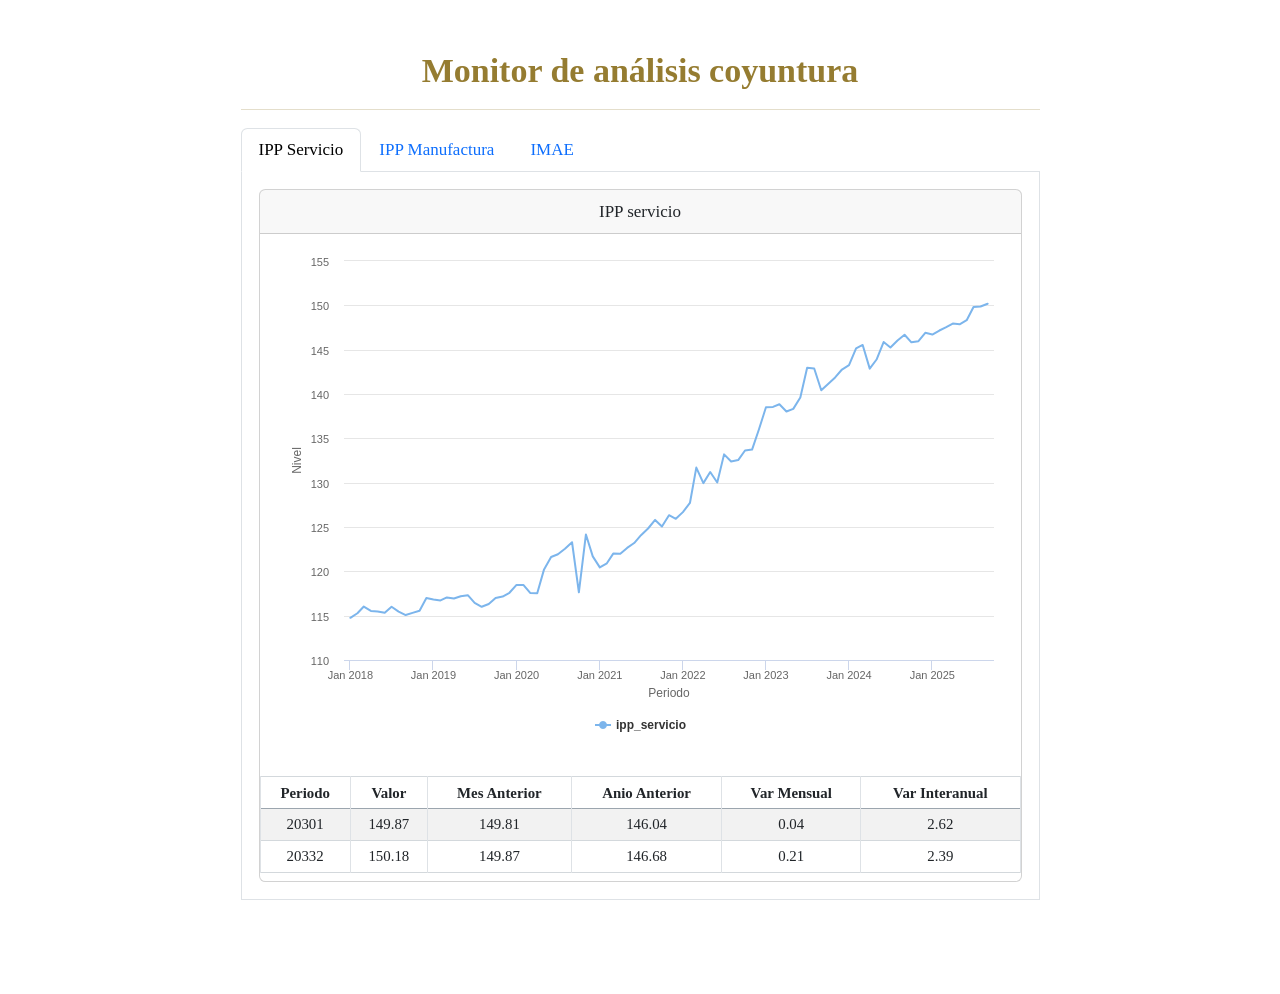
<file: reportes/quarto.html>
<!DOCTYPE html>
<html xmlns="http://www.w3.org/1999/xhtml" lang="en" xml:lang="en"><head>

<meta charset="utf-8">
<meta name="generator" content="quarto-1.5.57">

<meta name="viewport" content="width=device-width, initial-scale=1.0, user-scalable=yes">


<title>quarto</title>
<style>
code{white-space: pre-wrap;}
span.smallcaps{font-variant: small-caps;}
div.columns{display: flex; gap: min(4vw, 1.5em);}
div.column{flex: auto; overflow-x: auto;}
div.hanging-indent{margin-left: 1.5em; text-indent: -1.5em;}
ul.task-list{list-style: none;}
ul.task-list li input[type="checkbox"] {
  width: 0.8em;
  margin: 0 0.8em 0.2em -1em; /* quarto-specific, see https://github.com/quarto-dev/quarto-cli/issues/4556 */ 
  vertical-align: middle;
}
</style>


<script src="quarto_files/libs/clipboard/clipboard.min.js"></script>
<script src="quarto_files/libs/quarto-html/quarto.js"></script>
<script src="quarto_files/libs/quarto-html/popper.min.js"></script>
<script src="quarto_files/libs/quarto-html/tippy.umd.min.js"></script>
<script src="quarto_files/libs/quarto-html/anchor.min.js"></script>
<link href="quarto_files/libs/quarto-html/tippy.css" rel="stylesheet">
<link href="quarto_files/libs/quarto-html/quarto-syntax-highlighting.css" rel="stylesheet" id="quarto-text-highlighting-styles">
<script src="quarto_files/libs/bootstrap/bootstrap.min.js"></script>
<link href="quarto_files/libs/bootstrap/bootstrap-icons.css" rel="stylesheet">
<link href="quarto_files/libs/bootstrap/bootstrap.min.css" rel="stylesheet" id="quarto-bootstrap" data-mode="light">
<link href="quarto_files/libs/htmltools-fill-0.5.8.1/fill.css" rel="stylesheet">

<script src="quarto_files/libs/htmlwidgets-1.6.4/htmlwidgets.js"></script>

<script src="quarto_files/libs/jquery-3.5.1/jquery.min.js"></script>

<script src="quarto_files/libs/proj4js-2.3.15/proj4.js"></script>

<link href="quarto_files/libs/highcharts-9.3.1/css/motion.css" rel="stylesheet">

<script src="quarto_files/libs/highcharts-9.3.1/highcharts.js"></script>

<script src="quarto_files/libs/highcharts-9.3.1/highcharts-3d.js"></script>

<script src="quarto_files/libs/highcharts-9.3.1/highcharts-more.js"></script>

<script src="quarto_files/libs/highcharts-9.3.1/modules/stock.js"></script>

<script src="quarto_files/libs/highcharts-9.3.1/modules/map.js"></script>

<script src="quarto_files/libs/highcharts-9.3.1/modules/data.js"></script>

<script src="quarto_files/libs/highcharts-9.3.1/modules/exporting.js"></script>

<script src="quarto_files/libs/highcharts-9.3.1/modules/offline-exporting.js"></script>

<script src="quarto_files/libs/highcharts-9.3.1/modules/drilldown.js"></script>

<script src="quarto_files/libs/highcharts-9.3.1/modules/item-series.js"></script>

<script src="quarto_files/libs/highcharts-9.3.1/modules/overlapping-datalabels.js"></script>

<script src="quarto_files/libs/highcharts-9.3.1/modules/annotations.js"></script>

<script src="quarto_files/libs/highcharts-9.3.1/modules/export-data.js"></script>

<script src="quarto_files/libs/highcharts-9.3.1/modules/funnel.js"></script>

<script src="quarto_files/libs/highcharts-9.3.1/modules/heatmap.js"></script>

<script src="quarto_files/libs/highcharts-9.3.1/modules/treemap.js"></script>

<script src="quarto_files/libs/highcharts-9.3.1/modules/sankey.js"></script>

<script src="quarto_files/libs/highcharts-9.3.1/modules/dependency-wheel.js"></script>

<script src="quarto_files/libs/highcharts-9.3.1/modules/organization.js"></script>

<script src="quarto_files/libs/highcharts-9.3.1/modules/solid-gauge.js"></script>

<script src="quarto_files/libs/highcharts-9.3.1/modules/streamgraph.js"></script>

<script src="quarto_files/libs/highcharts-9.3.1/modules/sunburst.js"></script>

<script src="quarto_files/libs/highcharts-9.3.1/modules/vector.js"></script>

<script src="quarto_files/libs/highcharts-9.3.1/modules/wordcloud.js"></script>

<script src="quarto_files/libs/highcharts-9.3.1/modules/xrange.js"></script>

<script src="quarto_files/libs/highcharts-9.3.1/modules/tilemap.js"></script>

<script src="quarto_files/libs/highcharts-9.3.1/modules/venn.js"></script>

<script src="quarto_files/libs/highcharts-9.3.1/modules/gantt.js"></script>

<script src="quarto_files/libs/highcharts-9.3.1/modules/timeline.js"></script>

<script src="quarto_files/libs/highcharts-9.3.1/modules/parallel-coordinates.js"></script>

<script src="quarto_files/libs/highcharts-9.3.1/modules/bullet.js"></script>

<script src="quarto_files/libs/highcharts-9.3.1/modules/coloraxis.js"></script>

<script src="quarto_files/libs/highcharts-9.3.1/modules/dumbbell.js"></script>

<script src="quarto_files/libs/highcharts-9.3.1/modules/lollipop.js"></script>

<script src="quarto_files/libs/highcharts-9.3.1/modules/series-label.js"></script>

<script src="quarto_files/libs/highcharts-9.3.1/plugins/motion.js"></script>

<script src="quarto_files/libs/highcharts-9.3.1/custom/reset.js"></script>

<script src="quarto_files/libs/highcharts-9.3.1/modules/boost.js"></script>

<script src="quarto_files/libs/highchart-binding-0.9.4/highchart.js"></script>



</head>

<body class="fullcontent">

<div id="quarto-content" class="page-columns page-rows-contents page-layout-article">

<main class="content" id="quarto-document-content">




<section id="monitor-de-análisis-coyuntura" class="level1" style="text-align: center;  color: #957c31; font-family: Gotham-Bold">
<h1 style="text-align: center;  color: #957c31; font-family: Gotham-Bold">Monitor de análisis coyuntura</h1>
<hr>
<div class="tabset-margin-container"></div><div class="panel-tabset">
<ul class="nav nav-tabs" role="tablist"><li class="nav-item" role="presentation"><a class="nav-link active" id="tabset-1-1-tab" data-bs-toggle="tab" data-bs-target="#tabset-1-1" role="tab" aria-controls="tabset-1-1" aria-selected="true" href="">IPP Servicio</a></li><li class="nav-item" role="presentation"><a class="nav-link" id="tabset-1-2-tab" data-bs-toggle="tab" data-bs-target="#tabset-1-2" role="tab" aria-controls="tabset-1-2" aria-selected="false" href="">IPP Manufactura</a></li><li class="nav-item" role="presentation"><a class="nav-link" id="tabset-1-3-tab" data-bs-toggle="tab" data-bs-target="#tabset-1-3" role="tab" aria-controls="tabset-1-3" aria-selected="false" href="">IMAE</a></li></ul>
<div class="tab-content">
<div id="tabset-1-1" class="tab-pane active" role="tabpanel" aria-labelledby="tabset-1-1-tab">
<div class="cell">
<div class="cell-output-display">
<div class="card">
<div class="card-header" size="12">IPP servicio</div>
<div class="card-body">
<div class="card-text">
<div class="highchart html-widget html-fill-item" id="htmlwidget-aa08bed22de6cc48fbb1" style="width:100%;height:500px;"></div>
<script type="application/json" data-for="htmlwidget-aa08bed22de6cc48fbb1">{"x":{"hc_opts":{"chart":{"reflow":true},"title":{"text":null},"yAxis":{"title":{"text":"Nivel"}},"credits":{"enabled":false},"exporting":{"enabled":false},"boost":{"enabled":false},"plotOptions":{"series":{"label":{"enabled":false},"turboThreshold":0},"treemap":{"layoutAlgorithm":"squarified"}},"series":[{"group":"group","data":[{"periodo":"2018-01-01","valor":114.76,"x":1514764800000,"y":114.76},{"periodo":"2018-02-01","valor":115.27,"x":1517443200000,"y":115.27},{"periodo":"2018-03-01","valor":116.03,"x":1519862400000,"y":116.03},{"periodo":"2018-04-01","valor":115.54,"x":1522540800000,"y":115.54},{"periodo":"2018-05-01","valor":115.48,"x":1525132800000,"y":115.48},{"periodo":"2018-06-01","valor":115.32,"x":1527811200000,"y":115.32},{"periodo":"2018-07-01","valor":116.01,"x":1530403200000,"y":116.01},{"periodo":"2018-08-01","valor":115.46,"x":1533081600000,"y":115.46},{"periodo":"2018-09-01","valor":115.07,"x":1535760000000,"y":115.07},{"periodo":"2018-10-01","valor":115.32,"x":1538352000000,"y":115.32},{"periodo":"2018-11-01","valor":115.56,"x":1541030400000,"y":115.56},{"periodo":"2018-12-01","valor":117,"x":1543622400000,"y":117},{"periodo":"2019-01-01","valor":116.83,"x":1546300800000,"y":116.83},{"periodo":"2019-02-01","valor":116.72,"x":1548979200000,"y":116.72},{"periodo":"2019-03-01","valor":117.06,"x":1551398400000,"y":117.06},{"periodo":"2019-04-01","valor":116.93,"x":1554076800000,"y":116.93},{"periodo":"2019-05-01","valor":117.19,"x":1556668800000,"y":117.19},{"periodo":"2019-06-01","valor":117.31,"x":1559347200000,"y":117.31},{"periodo":"2019-07-01","valor":116.44,"x":1561939200000,"y":116.44},{"periodo":"2019-08-01","valor":116,"x":1564617600000,"y":116},{"periodo":"2019-09-01","valor":116.32,"x":1567296000000,"y":116.32},{"periodo":"2019-10-01","valor":116.99,"x":1569888000000,"y":116.99},{"periodo":"2019-11-01","valor":117.16,"x":1572566400000,"y":117.16},{"periodo":"2019-12-01","valor":117.58,"x":1575158400000,"y":117.58},{"periodo":"2020-01-01","valor":118.47,"x":1577836800000,"y":118.47},{"periodo":"2020-02-01","valor":118.45,"x":1580515200000,"y":118.45},{"periodo":"2020-03-01","valor":117.56,"x":1583020800000,"y":117.56},{"periodo":"2020-04-01","valor":117.53,"x":1585699200000,"y":117.53},{"periodo":"2020-05-01","valor":120.22,"x":1588291200000,"y":120.22},{"periodo":"2020-06-01","valor":121.62,"x":1590969600000,"y":121.62},{"periodo":"2020-07-01","valor":121.93,"x":1593561600000,"y":121.93},{"periodo":"2020-08-01","valor":122.54,"x":1596240000000,"y":122.54},{"periodo":"2020-09-01","valor":123.28,"x":1598918400000,"y":123.28},{"periodo":"2020-10-01","valor":117.63,"x":1601510400000,"y":117.63},{"periodo":"2020-11-01","valor":124.16,"x":1604188800000,"y":124.16},{"periodo":"2020-12-01","valor":121.69,"x":1606780800000,"y":121.69},{"periodo":"2021-01-01","valor":120.45,"x":1609459200000,"y":120.45},{"periodo":"2021-02-01","valor":120.91,"x":1612137600000,"y":120.91},{"periodo":"2021-03-01","valor":122,"x":1614556800000,"y":122},{"periodo":"2021-04-01","valor":121.99,"x":1617235200000,"y":121.99},{"periodo":"2021-05-01","valor":122.64,"x":1619827200000,"y":122.64},{"periodo":"2021-06-01","valor":123.19,"x":1622505600000,"y":123.19},{"periodo":"2021-07-01","valor":124.08,"x":1625097600000,"y":124.08},{"periodo":"2021-08-01","valor":124.83,"x":1627776000000,"y":124.83},{"periodo":"2021-09-01","valor":125.8,"x":1630454400000,"y":125.8},{"periodo":"2021-10-01","valor":125.06,"x":1633046400000,"y":125.06},{"periodo":"2021-11-01","valor":126.33,"x":1635724800000,"y":126.33},{"periodo":"2021-12-01","valor":125.92,"x":1638316800000,"y":125.92},{"periodo":"2022-01-01","valor":126.68,"x":1640995200000,"y":126.68},{"periodo":"2022-02-01","valor":127.71,"x":1643673600000,"y":127.71},{"periodo":"2022-03-01","valor":131.7,"x":1646092800000,"y":131.7},{"periodo":"2022-04-01","valor":129.95,"x":1648771200000,"y":129.95},{"periodo":"2022-05-01","valor":131.2,"x":1651363200000,"y":131.2},{"periodo":"2022-06-01","valor":130.02,"x":1654041600000,"y":130.02},{"periodo":"2022-07-01","valor":133.19,"x":1656633600000,"y":133.19},{"periodo":"2022-08-01","valor":132.39,"x":1659312000000,"y":132.39},{"periodo":"2022-09-01","valor":132.55,"x":1661990400000,"y":132.55},{"periodo":"2022-10-01","valor":133.63,"x":1664582400000,"y":133.63},{"periodo":"2022-11-01","valor":133.73,"x":1667260800000,"y":133.73},{"periodo":"2022-12-01","valor":136,"x":1669852800000,"y":136},{"periodo":"2023-01-01","valor":138.5,"x":1672531200000,"y":138.5},{"periodo":"2023-02-01","valor":138.54,"x":1675209600000,"y":138.54},{"periodo":"2023-03-01","valor":138.84,"x":1677628800000,"y":138.84},{"periodo":"2023-04-01","valor":138.02,"x":1680307200000,"y":138.02},{"periodo":"2023-05-01","valor":138.32,"x":1682899200000,"y":138.32},{"periodo":"2023-06-01","valor":139.61,"x":1685577600000,"y":139.61},{"periodo":"2023-07-01","valor":142.95,"x":1688169600000,"y":142.95},{"periodo":"2023-08-01","valor":142.87,"x":1690848000000,"y":142.87},{"periodo":"2023-09-01","valor":140.43,"x":1693526400000,"y":140.43},{"periodo":"2023-10-01","valor":141.14,"x":1696118400000,"y":141.14},{"periodo":"2023-11-01","valor":141.87,"x":1698796800000,"y":141.87},{"periodo":"2023-12-01","valor":142.76,"x":1701388800000,"y":142.76},{"periodo":"2024-01-01","valor":143.25,"x":1704067200000,"y":143.25},{"periodo":"2024-02-01","valor":145.14,"x":1706745600000,"y":145.14},{"periodo":"2024-03-01","valor":145.53,"x":1709251200000,"y":145.53},{"periodo":"2024-04-01","valor":142.86,"x":1711929600000,"y":142.86},{"periodo":"2024-05-01","valor":143.89,"x":1714521600000,"y":143.89},{"periodo":"2024-06-01","valor":145.86,"x":1717200000000,"y":145.86},{"periodo":"2024-07-01","valor":145.25,"x":1719792000000,"y":145.25},{"periodo":"2024-08-01","valor":146.04,"x":1722470400000,"y":146.04},{"periodo":"2024-09-01","valor":146.68,"x":1725148800000,"y":146.68},{"periodo":"2024-10-01","valor":145.83,"x":1727740800000,"y":145.83},{"periodo":"2024-11-01","valor":145.96,"x":1730419200000,"y":145.96},{"periodo":"2024-12-01","valor":146.9,"x":1733011200000,"y":146.9},{"periodo":"2025-01-01","valor":146.71,"x":1735689600000,"y":146.71},{"periodo":"2025-02-01","valor":147.16,"x":1738368000000,"y":147.16},{"periodo":"2025-03-01","valor":147.51,"x":1740787200000,"y":147.51},{"periodo":"2025-04-01","valor":147.94,"x":1743465600000,"y":147.94},{"periodo":"2025-05-01","valor":147.86,"x":1746057600000,"y":147.86},{"periodo":"2025-06-01","valor":148.32,"x":1748736000000,"y":148.32},{"periodo":"2025-07-01","valor":149.81,"x":1751328000000,"y":149.81},{"periodo":"2025-08-01","valor":149.87,"x":1754006400000,"y":149.87},{"periodo":"2025-09-01","valor":150.18,"x":1756684800000,"y":150.18}],"type":"line","name":"ipp_servicio"}],"xAxis":{"title":{"text":"Periodo"},"type":"datetime","labels":{"format":"{value:%b %Y}"}}},"theme":{"chart":{"backgroundColor":"transparent"},"colors":["#7cb5ec","#434348","#90ed7d","#f7a35c","#8085e9","#f15c80","#e4d354","#2b908f","#f45b5b","#91e8e1"]},"conf_opts":{"global":{"Date":null,"VMLRadialGradientURL":"http =//code.highcharts.com/list(version)/gfx/vml-radial-gradient.png","canvasToolsURL":"http =//code.highcharts.com/list(version)/modules/canvas-tools.js","getTimezoneOffset":null,"timezoneOffset":0,"useUTC":true},"lang":{"contextButtonTitle":"Chart context menu","decimalPoint":".","downloadCSV":"Download CSV","downloadJPEG":"Download JPEG image","downloadPDF":"Download PDF document","downloadPNG":"Download PNG image","downloadSVG":"Download SVG vector image","downloadXLS":"Download XLS","drillUpText":"◁ Back to {series.name}","exitFullscreen":"Exit from full screen","exportData":{"annotationHeader":"Annotations","categoryDatetimeHeader":"DateTime","categoryHeader":"Category"},"hideData":"Hide data table","invalidDate":null,"loading":"Loading...","months":["January","February","March","April","May","June","July","August","September","October","November","December"],"noData":"No data to display","numericSymbolMagnitude":1000,"numericSymbols":["k","M","G","T","P","E"],"printChart":"Print chart","resetZoom":"Reset zoom","resetZoomTitle":"Reset zoom level 1:1","shortMonths":["Jan","Feb","Mar","Apr","May","Jun","Jul","Aug","Sep","Oct","Nov","Dec"],"shortWeekdays":["Sat","Sun","Mon","Tue","Wed","Thu","Fri"],"thousandsSep":" ","viewData":"View data table","viewFullscreen":"View in full screen","weekdays":["Sunday","Monday","Tuesday","Wednesday","Thursday","Friday","Saturday"]}},"type":"chart","fonts":[],"debug":false},"evals":[],"jsHooks":[]}</script>
</div>
</div>

<table class="table table-striped table-bordered table-sm caption-top small" data-quarto-postprocess="true">
<thead>
<tr class="header">
<th data-quarto-table-cell-role="th">Periodo</th>
<th data-quarto-table-cell-role="th">Valor</th>
<th data-quarto-table-cell-role="th">Mes Anterior</th>
<th data-quarto-table-cell-role="th">Anio Anterior</th>
<th data-quarto-table-cell-role="th">Var Mensual</th>
<th data-quarto-table-cell-role="th">Var Interanual</th>
</tr>
</thead>
<tbody>
<tr class="odd">
<td>20301</td>
<td>149.87</td>
<td>149.81</td>
<td>146.04</td>
<td>0.04</td>
<td>2.62</td>
</tr>
<tr class="even">
<td>20332</td>
<td>150.18</td>
<td>149.87</td>
<td>146.68</td>
<td>0.21</td>
<td>2.39</td>
</tr>
</tbody>
</table>

</div>
</div>
</div>
</div>
<div id="tabset-1-2" class="tab-pane" role="tabpanel" aria-labelledby="tabset-1-2-tab">
<div class="cell">
<div class="cell-output-display">
<div class="card">
<div class="card-header" size="12">IPP Manufactura</div>
<div class="card-body">
<div class="card-text">
<div class="highchart html-widget html-fill-item" id="htmlwidget-e2f13a254049c9aa52d5" style="width:100%;height:500px;"></div>
<script type="application/json" data-for="htmlwidget-e2f13a254049c9aa52d5">{"x":{"hc_opts":{"chart":{"reflow":true},"title":{"text":null},"yAxis":{"title":{"text":"Nivel"}},"credits":{"enabled":false},"exporting":{"enabled":false},"boost":{"enabled":false},"plotOptions":{"series":{"label":{"enabled":false},"turboThreshold":0},"treemap":{"layoutAlgorithm":"squarified"}},"series":[{"group":"group","data":[{"periodo":"2018-01-01","valor":109.04,"x":1514764800000,"y":109.04},{"periodo":"2018-02-01","valor":109.71,"x":1517443200000,"y":109.71},{"periodo":"2018-03-01","valor":110.27,"x":1519862400000,"y":110.27},{"periodo":"2018-04-01","valor":111.11,"x":1522540800000,"y":111.11},{"periodo":"2018-05-01","valor":112.44,"x":1525132800000,"y":112.44},{"periodo":"2018-06-01","valor":113.07,"x":1527811200000,"y":113.07},{"periodo":"2018-07-01","valor":113.07,"x":1530403200000,"y":113.07},{"periodo":"2018-08-01","valor":114.74,"x":1533081600000,"y":114.74},{"periodo":"2018-09-01","valor":115.29,"x":1535760000000,"y":115.29},{"periodo":"2018-10-01","valor":115.35,"x":1538352000000,"y":115.35},{"periodo":"2018-11-01","valor":115.81,"x":1541030400000,"y":115.81},{"periodo":"2018-12-01","valor":115.25,"x":1543622400000,"y":115.25},{"periodo":"2019-01-01","valor":115.46,"x":1546300800000,"y":115.46},{"periodo":"2019-02-01","valor":115.31,"x":1548979200000,"y":115.31},{"periodo":"2019-03-01","valor":115.55,"x":1551398400000,"y":115.55},{"periodo":"2019-04-01","valor":115.8,"x":1554076800000,"y":115.8},{"periodo":"2019-05-01","valor":116.37,"x":1556668800000,"y":116.37},{"periodo":"2019-06-01","valor":116.62,"x":1559347200000,"y":116.62},{"periodo":"2019-07-01","valor":116.35,"x":1561939200000,"y":116.35},{"periodo":"2019-08-01","valor":116.62,"x":1564617600000,"y":116.62},{"periodo":"2019-09-01","valor":116.93,"x":1567296000000,"y":116.93},{"periodo":"2019-10-01","valor":118.03,"x":1569888000000,"y":118.03},{"periodo":"2019-11-01","valor":118.07,"x":1572566400000,"y":118.07},{"periodo":"2019-12-01","valor":117.85,"x":1575158400000,"y":117.85},{"periodo":"2020-01-01","valor":119.35,"x":1577836800000,"y":119.35},{"periodo":"2020-02-01","valor":120.61,"x":1580515200000,"y":120.61},{"periodo":"2020-03-01","valor":121.03,"x":1583020800000,"y":121.03},{"periodo":"2020-04-01","valor":120.79,"x":1585699200000,"y":120.79},{"periodo":"2020-05-01","valor":121.4,"x":1588291200000,"y":121.4},{"periodo":"2020-06-01","valor":124.15,"x":1590969600000,"y":124.15},{"periodo":"2020-07-01","valor":125.48,"x":1593561600000,"y":125.48},{"periodo":"2020-08-01","valor":127.58,"x":1596240000000,"y":127.58},{"periodo":"2020-09-01","valor":127.75,"x":1598918400000,"y":127.75},{"periodo":"2020-10-01","valor":128.33,"x":1601510400000,"y":128.33},{"periodo":"2020-11-01","valor":128.55,"x":1604188800000,"y":128.55},{"periodo":"2020-12-01","valor":129.68,"x":1606780800000,"y":129.68},{"periodo":"2021-01-01","valor":131.28,"x":1609459200000,"y":131.28},{"periodo":"2021-02-01","valor":133.96,"x":1612137600000,"y":133.96},{"periodo":"2021-03-01","valor":134.89,"x":1614556800000,"y":134.89},{"periodo":"2021-04-01","valor":134.91,"x":1617235200000,"y":134.91},{"periodo":"2021-05-01","valor":136.01,"x":1619827200000,"y":136.01},{"periodo":"2021-06-01","valor":137.03,"x":1622505600000,"y":137.03},{"periodo":"2021-07-01","valor":138.06,"x":1625097600000,"y":138.06},{"periodo":"2021-08-01","valor":138.7,"x":1627776000000,"y":138.7},{"periodo":"2021-09-01","valor":139.3,"x":1630454400000,"y":139.3},{"periodo":"2021-10-01","valor":139.7,"x":1633046400000,"y":139.7},{"periodo":"2021-11-01","valor":141.5,"x":1635724800000,"y":141.5},{"periodo":"2021-12-01","valor":142.33,"x":1638316800000,"y":142.33},{"periodo":"2022-01-01","valor":148.44,"x":1640995200000,"y":148.44},{"periodo":"2022-02-01","valor":148.04,"x":1643673600000,"y":148.04},{"periodo":"2022-03-01","valor":148.29,"x":1646092800000,"y":148.29},{"periodo":"2022-04-01","valor":151.14,"x":1648771200000,"y":151.14},{"periodo":"2022-05-01","valor":153.08,"x":1651363200000,"y":153.08},{"periodo":"2022-06-01","valor":154.08,"x":1654041600000,"y":154.08},{"periodo":"2022-07-01","valor":154.59,"x":1656633600000,"y":154.59},{"periodo":"2022-08-01","valor":154.01,"x":1659312000000,"y":154.01},{"periodo":"2022-09-01","valor":153.6,"x":1661990400000,"y":153.6},{"periodo":"2022-10-01","valor":154.34,"x":1664582400000,"y":154.34},{"periodo":"2022-11-01","valor":155.2,"x":1667260800000,"y":155.2},{"periodo":"2022-12-01","valor":156.87,"x":1669852800000,"y":156.87},{"periodo":"2023-01-01","valor":159.26,"x":1672531200000,"y":159.26},{"periodo":"2023-02-01","valor":160.63,"x":1675209600000,"y":160.63},{"periodo":"2023-03-01","valor":160.17,"x":1677628800000,"y":160.17},{"periodo":"2023-04-01","valor":159.47,"x":1680307200000,"y":159.47},{"periodo":"2023-05-01","valor":159.2,"x":1682899200000,"y":159.2},{"periodo":"2023-06-01","valor":159.2,"x":1685577600000,"y":159.2},{"periodo":"2023-07-01","valor":159.88,"x":1688169600000,"y":159.88},{"periodo":"2023-08-01","valor":160.07,"x":1690848000000,"y":160.07},{"periodo":"2023-09-01","valor":160.78,"x":1693526400000,"y":160.78},{"periodo":"2023-10-01","valor":161.27,"x":1696118400000,"y":161.27},{"periodo":"2023-11-01","valor":161.27,"x":1698796800000,"y":161.27},{"periodo":"2023-12-01","valor":161.37,"x":1701388800000,"y":161.37},{"periodo":"2024-01-01","valor":163.06,"x":1704067200000,"y":163.06},{"periodo":"2024-02-01","valor":162.73,"x":1706745600000,"y":162.73},{"periodo":"2024-03-01","valor":163.92,"x":1709251200000,"y":163.92},{"periodo":"2024-04-01","valor":164,"x":1711929600000,"y":164},{"periodo":"2024-05-01","valor":163.44,"x":1714521600000,"y":163.44},{"periodo":"2024-06-01","valor":164.79,"x":1717200000000,"y":164.79},{"periodo":"2024-07-01","valor":165.11,"x":1719792000000,"y":165.11},{"periodo":"2024-08-01","valor":165.21,"x":1722470400000,"y":165.21},{"periodo":"2024-09-01","valor":165.84,"x":1725148800000,"y":165.84},{"periodo":"2024-10-01","valor":165.89,"x":1727740800000,"y":165.89},{"periodo":"2024-11-01","valor":164.68,"x":1730419200000,"y":164.68},{"periodo":"2024-12-01","valor":165.13,"x":1733011200000,"y":165.13},{"periodo":"2025-01-01","valor":166.74,"x":1735689600000,"y":166.74},{"periodo":"2025-02-01","valor":167.49,"x":1738368000000,"y":167.49},{"periodo":"2025-03-01","valor":168.66,"x":1740787200000,"y":168.66},{"periodo":"2025-04-01","valor":168.34,"x":1743465600000,"y":168.34},{"periodo":"2025-05-01","valor":166.71,"x":1746057600000,"y":166.71},{"periodo":"2025-06-01","valor":167.09,"x":1748736000000,"y":167.09},{"periodo":"2025-07-01","valor":168.68,"x":1751328000000,"y":168.68},{"periodo":"2025-08-01","valor":170.62,"x":1754006400000,"y":170.62},{"periodo":"2025-09-01","valor":172.63,"x":1756684800000,"y":172.63}],"type":"line","name":"ipp_manufactura"}],"xAxis":{"title":{"text":"Periodo"},"type":"datetime","labels":{"format":"{value:%b %Y}"}}},"theme":{"chart":{"backgroundColor":"transparent"},"colors":["#7cb5ec","#434348","#90ed7d","#f7a35c","#8085e9","#f15c80","#e4d354","#2b908f","#f45b5b","#91e8e1"]},"conf_opts":{"global":{"Date":null,"VMLRadialGradientURL":"http =//code.highcharts.com/list(version)/gfx/vml-radial-gradient.png","canvasToolsURL":"http =//code.highcharts.com/list(version)/modules/canvas-tools.js","getTimezoneOffset":null,"timezoneOffset":0,"useUTC":true},"lang":{"contextButtonTitle":"Chart context menu","decimalPoint":".","downloadCSV":"Download CSV","downloadJPEG":"Download JPEG image","downloadPDF":"Download PDF document","downloadPNG":"Download PNG image","downloadSVG":"Download SVG vector image","downloadXLS":"Download XLS","drillUpText":"◁ Back to {series.name}","exitFullscreen":"Exit from full screen","exportData":{"annotationHeader":"Annotations","categoryDatetimeHeader":"DateTime","categoryHeader":"Category"},"hideData":"Hide data table","invalidDate":null,"loading":"Loading...","months":["January","February","March","April","May","June","July","August","September","October","November","December"],"noData":"No data to display","numericSymbolMagnitude":1000,"numericSymbols":["k","M","G","T","P","E"],"printChart":"Print chart","resetZoom":"Reset zoom","resetZoomTitle":"Reset zoom level 1:1","shortMonths":["Jan","Feb","Mar","Apr","May","Jun","Jul","Aug","Sep","Oct","Nov","Dec"],"shortWeekdays":["Sat","Sun","Mon","Tue","Wed","Thu","Fri"],"thousandsSep":" ","viewData":"View data table","viewFullscreen":"View in full screen","weekdays":["Sunday","Monday","Tuesday","Wednesday","Thursday","Friday","Saturday"]}},"type":"chart","fonts":[],"debug":false},"evals":[],"jsHooks":[]}</script>
</div>
</div>

<table class="table table-striped table-bordered table-sm caption-top small" data-quarto-postprocess="true">
<thead>
<tr class="header">
<th data-quarto-table-cell-role="th">Periodo</th>
<th data-quarto-table-cell-role="th">Valor</th>
<th data-quarto-table-cell-role="th">Mes Anterior</th>
<th data-quarto-table-cell-role="th">Anio Anterior</th>
<th data-quarto-table-cell-role="th">Var Mensual</th>
<th data-quarto-table-cell-role="th">Var Interanual</th>
</tr>
</thead>
<tbody>
<tr class="odd">
<td>20301</td>
<td>170.62</td>
<td>168.68</td>
<td>165.21</td>
<td>1.15</td>
<td>3.27</td>
</tr>
<tr class="even">
<td>20332</td>
<td>172.63</td>
<td>170.62</td>
<td>165.84</td>
<td>1.18</td>
<td>4.09</td>
</tr>
</tbody>
</table>

</div>
</div>
</div>
</div>
<div id="tabset-1-3" class="tab-pane" role="tabpanel" aria-labelledby="tabset-1-3-tab">
<div class="cell">
<div class="cell-output-display">
<div class="card">
<div class="card-header" size="12">IMAE</div>
<div class="card-body">
<div class="card-text">
<div class="highchart html-widget html-fill-item" id="htmlwidget-36f6b759a597fc08daad" style="width:100%;height:500px;"></div>
<script type="application/json" data-for="htmlwidget-36f6b759a597fc08daad">{"x":{"hc_opts":{"chart":{"reflow":true},"title":{"text":null},"yAxis":{"title":{"text":"Nivel"}},"credits":{"enabled":false},"exporting":{"enabled":false},"boost":{"enabled":false},"plotOptions":{"series":{"label":{"enabled":false},"turboThreshold":0},"treemap":{"layoutAlgorithm":"squarified"}},"series":[{"group":"group","data":[{"periodo":"2018-01-01","valor":95.12,"x":1514764800000,"y":95.12},{"periodo":"2018-02-01","valor":94.69,"x":1517443200000,"y":94.69},{"periodo":"2018-03-01","valor":101.07,"x":1519862400000,"y":101.07},{"periodo":"2018-04-01","valor":98.78,"x":1522540800000,"y":98.78},{"periodo":"2018-05-01","valor":100.54,"x":1525132800000,"y":100.54},{"periodo":"2018-06-01","valor":99.45999999999999,"x":1527811200000,"y":99.45999999999999},{"periodo":"2018-07-01","valor":100.46,"x":1530403200000,"y":100.46},{"periodo":"2018-08-01","valor":100.69,"x":1533081600000,"y":100.69},{"periodo":"2018-09-01","valor":97.27,"x":1535760000000,"y":97.27},{"periodo":"2018-10-01","valor":100.58,"x":1538352000000,"y":100.58},{"periodo":"2018-11-01","valor":103.51,"x":1541030400000,"y":103.51},{"periodo":"2018-12-01","valor":107.84,"x":1543622400000,"y":107.84},{"periodo":"2019-01-01","valor":102.1,"x":1546300800000,"y":102.1},{"periodo":"2019-02-01","valor":100.61,"x":1548979200000,"y":100.61},{"periodo":"2019-03-01","valor":106.13,"x":1551398400000,"y":106.13},{"periodo":"2019-04-01","valor":102.79,"x":1554076800000,"y":102.79},{"periodo":"2019-05-01","valor":107.43,"x":1556668800000,"y":107.43},{"periodo":"2019-06-01","valor":101.05,"x":1559347200000,"y":101.05},{"periodo":"2019-07-01","valor":104.42,"x":1561939200000,"y":104.42},{"periodo":"2019-08-01","valor":105.33,"x":1564617600000,"y":105.33},{"periodo":"2019-09-01","valor":102.73,"x":1567296000000,"y":102.73},{"periodo":"2019-10-01","valor":105.6,"x":1569888000000,"y":105.6},{"periodo":"2019-11-01","valor":107.92,"x":1572566400000,"y":107.92},{"periodo":"2019-12-01","valor":112.61,"x":1575158400000,"y":112.61},{"periodo":"2020-01-01","valor":106.73,"x":1577836800000,"y":106.73},{"periodo":"2020-02-01","valor":105.74,"x":1580515200000,"y":105.74},{"periodo":"2020-03-01","valor":93.25,"x":1583020800000,"y":93.25},{"periodo":"2020-04-01","valor":73.94,"x":1585699200000,"y":73.94},{"periodo":"2020-05-01","valor":88.61,"x":1588291200000,"y":88.61},{"periodo":"2020-06-01","valor":94.5,"x":1590969600000,"y":94.5},{"periodo":"2020-07-01","valor":94.70999999999999,"x":1593561600000,"y":94.70999999999999},{"periodo":"2020-08-01","valor":96.06999999999999,"x":1596240000000,"y":96.06999999999999},{"periodo":"2020-09-01","valor":96.91,"x":1598918400000,"y":96.91},{"periodo":"2020-10-01","valor":98.5,"x":1601510400000,"y":98.5},{"periodo":"2020-11-01","valor":101.68,"x":1604188800000,"y":101.68},{"periodo":"2020-12-01","valor":108.28,"x":1606780800000,"y":108.28},{"periodo":"2021-01-01","valor":106.67,"x":1609459200000,"y":106.67},{"periodo":"2021-02-01","valor":107.31,"x":1612137600000,"y":107.31},{"periodo":"2021-03-01","valor":107.32,"x":1614556800000,"y":107.32},{"periodo":"2021-04-01","valor":105.43,"x":1617235200000,"y":105.43},{"periodo":"2021-05-01","valor":112.41,"x":1619827200000,"y":112.41},{"periodo":"2021-06-01","valor":108.07,"x":1622505600000,"y":108.07},{"periodo":"2021-07-01","valor":106.64,"x":1625097600000,"y":106.64},{"periodo":"2021-08-01","valor":108.73,"x":1627776000000,"y":108.73},{"periodo":"2021-09-01","valor":109.73,"x":1630454400000,"y":109.73},{"periodo":"2021-10-01","valor":111.82,"x":1633046400000,"y":111.82},{"periodo":"2021-11-01","valor":117.18,"x":1635724800000,"y":117.18},{"periodo":"2021-12-01","valor":120.01,"x":1638316800000,"y":120.01},{"periodo":"2022-01-01","valor":115.32,"x":1640995200000,"y":115.32},{"periodo":"2022-02-01","valor":118.42,"x":1643673600000,"y":118.42},{"periodo":"2022-03-01","valor":115.07,"x":1646092800000,"y":115.07},{"periodo":"2022-04-01","valor":111.13,"x":1648771200000,"y":111.13},{"periodo":"2022-05-01","valor":118.93,"x":1651363200000,"y":118.93},{"periodo":"2022-06-01","valor":116.35,"x":1654041600000,"y":116.35},{"periodo":"2022-07-01","valor":111.25,"x":1656633600000,"y":111.25},{"periodo":"2022-08-01","valor":114.76,"x":1659312000000,"y":114.76},{"periodo":"2022-09-01","valor":113.63,"x":1661990400000,"y":113.63},{"periodo":"2022-10-01","valor":114.08,"x":1664582400000,"y":114.08},{"periodo":"2022-11-01","valor":118.79,"x":1667260800000,"y":118.79},{"periodo":"2022-12-01","valor":122.81,"x":1669852800000,"y":122.81},{"periodo":"2023-01-01","valor":117.29,"x":1672531200000,"y":117.29},{"periodo":"2023-02-01","valor":120.53,"x":1675209600000,"y":120.53},{"periodo":"2023-03-01","valor":118.06,"x":1677628800000,"y":118.06},{"periodo":"2023-04-01","valor":111.33,"x":1680307200000,"y":111.33},{"periodo":"2023-05-01","valor":123.05,"x":1682899200000,"y":123.05},{"periodo":"2023-06-01","valor":117.39,"x":1685577600000,"y":117.39},{"periodo":"2023-07-01","valor":115.92,"x":1688169600000,"y":115.92},{"periodo":"2023-08-01","valor":117.06,"x":1690848000000,"y":117.06},{"periodo":"2023-09-01","valor":116.74,"x":1693526400000,"y":116.74},{"periodo":"2023-10-01","valor":116.57,"x":1696118400000,"y":116.57},{"periodo":"2023-11-01","valor":121.18,"x":1698796800000,"y":121.18},{"periodo":"2023-12-01","valor":125.89,"x":1701388800000,"y":125.89},{"periodo":"2024-01-01","valor":122.78,"x":1704067200000,"y":122.78},{"periodo":"2024-02-01","valor":129.47,"x":1706745600000,"y":129.47},{"periodo":"2024-03-01","valor":119.64,"x":1709251200000,"y":119.64},{"periodo":"2024-04-01","valor":120.83,"x":1711929600000,"y":120.83},{"periodo":"2024-05-01","valor":128.89,"x":1714521600000,"y":128.89},{"periodo":"2024-06-01","valor":123.44,"x":1717200000000,"y":123.44},{"periodo":"2024-07-01","valor":122.74,"x":1719792000000,"y":122.74},{"periodo":"2024-08-01","valor":123.89,"x":1722470400000,"y":123.89},{"periodo":"2024-09-01","valor":121.11,"x":1725148800000,"y":121.11},{"periodo":"2024-10-01","valor":122.93,"x":1727740800000,"y":122.93},{"periodo":"2024-11-01","valor":125.94,"x":1730419200000,"y":125.94},{"periodo":"2024-12-01","valor":129.75,"x":1733011200000,"y":129.75},{"periodo":"2025-01-01","valor":125.56,"x":1735689600000,"y":125.56},{"periodo":"2025-02-01","valor":130.36,"x":1738368000000,"y":130.36},{"periodo":"2025-03-01","valor":126.15,"x":1740787200000,"y":126.15},{"periodo":"2025-04-01","valor":122.86,"x":1743465600000,"y":122.86},{"periodo":"2025-05-01","valor":132.93,"x":1746057600000,"y":132.93},{"periodo":"2025-06-01","valor":124.77,"x":1748736000000,"y":124.77},{"periodo":"2025-07-01","valor":126.33,"x":1751328000000,"y":126.33},{"periodo":"2025-08-01","valor":125.81,"x":1754006400000,"y":125.81},{"periodo":"2025-09-01","valor":122.4,"x":1756684800000,"y":122.4}],"type":"line","name":"imae"}],"xAxis":{"title":{"text":"Periodo"},"type":"datetime","labels":{"format":"{value:%b %Y}"}}},"theme":{"chart":{"backgroundColor":"transparent"},"colors":["#7cb5ec","#434348","#90ed7d","#f7a35c","#8085e9","#f15c80","#e4d354","#2b908f","#f45b5b","#91e8e1"]},"conf_opts":{"global":{"Date":null,"VMLRadialGradientURL":"http =//code.highcharts.com/list(version)/gfx/vml-radial-gradient.png","canvasToolsURL":"http =//code.highcharts.com/list(version)/modules/canvas-tools.js","getTimezoneOffset":null,"timezoneOffset":0,"useUTC":true},"lang":{"contextButtonTitle":"Chart context menu","decimalPoint":".","downloadCSV":"Download CSV","downloadJPEG":"Download JPEG image","downloadPDF":"Download PDF document","downloadPNG":"Download PNG image","downloadSVG":"Download SVG vector image","downloadXLS":"Download XLS","drillUpText":"◁ Back to {series.name}","exitFullscreen":"Exit from full screen","exportData":{"annotationHeader":"Annotations","categoryDatetimeHeader":"DateTime","categoryHeader":"Category"},"hideData":"Hide data table","invalidDate":null,"loading":"Loading...","months":["January","February","March","April","May","June","July","August","September","October","November","December"],"noData":"No data to display","numericSymbolMagnitude":1000,"numericSymbols":["k","M","G","T","P","E"],"printChart":"Print chart","resetZoom":"Reset zoom","resetZoomTitle":"Reset zoom level 1:1","shortMonths":["Jan","Feb","Mar","Apr","May","Jun","Jul","Aug","Sep","Oct","Nov","Dec"],"shortWeekdays":["Sat","Sun","Mon","Tue","Wed","Thu","Fri"],"thousandsSep":" ","viewData":"View data table","viewFullscreen":"View in full screen","weekdays":["Sunday","Monday","Tuesday","Wednesday","Thursday","Friday","Saturday"]}},"type":"chart","fonts":[],"debug":false},"evals":[],"jsHooks":[]}</script>
</div>
</div>

<table class="table table-striped table-bordered table-sm caption-top small" data-quarto-postprocess="true">
<thead>
<tr class="header">
<th data-quarto-table-cell-role="th">Periodo</th>
<th data-quarto-table-cell-role="th">Valor</th>
<th data-quarto-table-cell-role="th">Mes Anterior</th>
<th data-quarto-table-cell-role="th">Anio Anterior</th>
<th data-quarto-table-cell-role="th">Var Mensual</th>
<th data-quarto-table-cell-role="th">Var Interanual</th>
</tr>
</thead>
<tbody>
<tr class="odd">
<td>20301</td>
<td>125.81</td>
<td>126.33</td>
<td>123.89</td>
<td>-0.41</td>
<td>1.55</td>
</tr>
<tr class="even">
<td>20332</td>
<td>122.4</td>
<td>125.81</td>
<td>121.11</td>
<td>-2.71</td>
<td>1.07</td>
</tr>
</tbody>
</table>

</div>
</div>
</div>
</div>
</div>
</div>
</section>

</main>
<!-- /main column -->
<script id="quarto-html-after-body" type="application/javascript">
window.document.addEventListener("DOMContentLoaded", function (event) {
  const toggleBodyColorMode = (bsSheetEl) => {
    const mode = bsSheetEl.getAttribute("data-mode");
    const bodyEl = window.document.querySelector("body");
    if (mode === "dark") {
      bodyEl.classList.add("quarto-dark");
      bodyEl.classList.remove("quarto-light");
    } else {
      bodyEl.classList.add("quarto-light");
      bodyEl.classList.remove("quarto-dark");
    }
  }
  const toggleBodyColorPrimary = () => {
    const bsSheetEl = window.document.querySelector("link#quarto-bootstrap");
    if (bsSheetEl) {
      toggleBodyColorMode(bsSheetEl);
    }
  }
  toggleBodyColorPrimary();  
  const icon = "";
  const anchorJS = new window.AnchorJS();
  anchorJS.options = {
    placement: 'right',
    icon: icon
  };
  anchorJS.add('.anchored');
  const isCodeAnnotation = (el) => {
    for (const clz of el.classList) {
      if (clz.startsWith('code-annotation-')) {                     
        return true;
      }
    }
    return false;
  }
  const onCopySuccess = function(e) {
    // button target
    const button = e.trigger;
    // don't keep focus
    button.blur();
    // flash "checked"
    button.classList.add('code-copy-button-checked');
    var currentTitle = button.getAttribute("title");
    button.setAttribute("title", "Copied!");
    let tooltip;
    if (window.bootstrap) {
      button.setAttribute("data-bs-toggle", "tooltip");
      button.setAttribute("data-bs-placement", "left");
      button.setAttribute("data-bs-title", "Copied!");
      tooltip = new bootstrap.Tooltip(button, 
        { trigger: "manual", 
          customClass: "code-copy-button-tooltip",
          offset: [0, -8]});
      tooltip.show();    
    }
    setTimeout(function() {
      if (tooltip) {
        tooltip.hide();
        button.removeAttribute("data-bs-title");
        button.removeAttribute("data-bs-toggle");
        button.removeAttribute("data-bs-placement");
      }
      button.setAttribute("title", currentTitle);
      button.classList.remove('code-copy-button-checked');
    }, 1000);
    // clear code selection
    e.clearSelection();
  }
  const getTextToCopy = function(trigger) {
      const codeEl = trigger.previousElementSibling.cloneNode(true);
      for (const childEl of codeEl.children) {
        if (isCodeAnnotation(childEl)) {
          childEl.remove();
        }
      }
      return codeEl.innerText;
  }
  const clipboard = new window.ClipboardJS('.code-copy-button:not([data-in-quarto-modal])', {
    text: getTextToCopy
  });
  clipboard.on('success', onCopySuccess);
  if (window.document.getElementById('quarto-embedded-source-code-modal')) {
    // For code content inside modals, clipBoardJS needs to be initialized with a container option
    // TODO: Check when it could be a function (https://github.com/zenorocha/clipboard.js/issues/860)
    const clipboardModal = new window.ClipboardJS('.code-copy-button[data-in-quarto-modal]', {
      text: getTextToCopy,
      container: window.document.getElementById('quarto-embedded-source-code-modal')
    });
    clipboardModal.on('success', onCopySuccess);
  }
    var localhostRegex = new RegExp(/^(?:http|https):\/\/localhost\:?[0-9]*\//);
    var mailtoRegex = new RegExp(/^mailto:/);
      var filterRegex = new RegExp('/' + window.location.host + '/');
    var isInternal = (href) => {
        return filterRegex.test(href) || localhostRegex.test(href) || mailtoRegex.test(href);
    }
    // Inspect non-navigation links and adorn them if external
 	var links = window.document.querySelectorAll('a[href]:not(.nav-link):not(.navbar-brand):not(.toc-action):not(.sidebar-link):not(.sidebar-item-toggle):not(.pagination-link):not(.no-external):not([aria-hidden]):not(.dropdown-item):not(.quarto-navigation-tool):not(.about-link)');
    for (var i=0; i<links.length; i++) {
      const link = links[i];
      if (!isInternal(link.href)) {
        // undo the damage that might have been done by quarto-nav.js in the case of
        // links that we want to consider external
        if (link.dataset.originalHref !== undefined) {
          link.href = link.dataset.originalHref;
        }
      }
    }
  function tippyHover(el, contentFn, onTriggerFn, onUntriggerFn) {
    const config = {
      allowHTML: true,
      maxWidth: 500,
      delay: 100,
      arrow: false,
      appendTo: function(el) {
          return el.parentElement;
      },
      interactive: true,
      interactiveBorder: 10,
      theme: 'quarto',
      placement: 'bottom-start',
    };
    if (contentFn) {
      config.content = contentFn;
    }
    if (onTriggerFn) {
      config.onTrigger = onTriggerFn;
    }
    if (onUntriggerFn) {
      config.onUntrigger = onUntriggerFn;
    }
    window.tippy(el, config); 
  }
  const noterefs = window.document.querySelectorAll('a[role="doc-noteref"]');
  for (var i=0; i<noterefs.length; i++) {
    const ref = noterefs[i];
    tippyHover(ref, function() {
      // use id or data attribute instead here
      let href = ref.getAttribute('data-footnote-href') || ref.getAttribute('href');
      try { href = new URL(href).hash; } catch {}
      const id = href.replace(/^#\/?/, "");
      const note = window.document.getElementById(id);
      if (note) {
        return note.innerHTML;
      } else {
        return "";
      }
    });
  }
  const xrefs = window.document.querySelectorAll('a.quarto-xref');
  const processXRef = (id, note) => {
    // Strip column container classes
    const stripColumnClz = (el) => {
      el.classList.remove("page-full", "page-columns");
      if (el.children) {
        for (const child of el.children) {
          stripColumnClz(child);
        }
      }
    }
    stripColumnClz(note)
    if (id === null || id.startsWith('sec-')) {
      // Special case sections, only their first couple elements
      const container = document.createElement("div");
      if (note.children && note.children.length > 2) {
        container.appendChild(note.children[0].cloneNode(true));
        for (let i = 1; i < note.children.length; i++) {
          const child = note.children[i];
          if (child.tagName === "P" && child.innerText === "") {
            continue;
          } else {
            container.appendChild(child.cloneNode(true));
            break;
          }
        }
        if (window.Quarto?.typesetMath) {
          window.Quarto.typesetMath(container);
        }
        return container.innerHTML
      } else {
        if (window.Quarto?.typesetMath) {
          window.Quarto.typesetMath(note);
        }
        return note.innerHTML;
      }
    } else {
      // Remove any anchor links if they are present
      const anchorLink = note.querySelector('a.anchorjs-link');
      if (anchorLink) {
        anchorLink.remove();
      }
      if (window.Quarto?.typesetMath) {
        window.Quarto.typesetMath(note);
      }
      // TODO in 1.5, we should make sure this works without a callout special case
      if (note.classList.contains("callout")) {
        return note.outerHTML;
      } else {
        return note.innerHTML;
      }
    }
  }
  for (var i=0; i<xrefs.length; i++) {
    const xref = xrefs[i];
    tippyHover(xref, undefined, function(instance) {
      instance.disable();
      let url = xref.getAttribute('href');
      let hash = undefined; 
      if (url.startsWith('#')) {
        hash = url;
      } else {
        try { hash = new URL(url).hash; } catch {}
      }
      if (hash) {
        const id = hash.replace(/^#\/?/, "");
        const note = window.document.getElementById(id);
        if (note !== null) {
          try {
            const html = processXRef(id, note.cloneNode(true));
            instance.setContent(html);
          } finally {
            instance.enable();
            instance.show();
          }
        } else {
          // See if we can fetch this
          fetch(url.split('#')[0])
          .then(res => res.text())
          .then(html => {
            const parser = new DOMParser();
            const htmlDoc = parser.parseFromString(html, "text/html");
            const note = htmlDoc.getElementById(id);
            if (note !== null) {
              const html = processXRef(id, note);
              instance.setContent(html);
            } 
          }).finally(() => {
            instance.enable();
            instance.show();
          });
        }
      } else {
        // See if we can fetch a full url (with no hash to target)
        // This is a special case and we should probably do some content thinning / targeting
        fetch(url)
        .then(res => res.text())
        .then(html => {
          const parser = new DOMParser();
          const htmlDoc = parser.parseFromString(html, "text/html");
          const note = htmlDoc.querySelector('main.content');
          if (note !== null) {
            // This should only happen for chapter cross references
            // (since there is no id in the URL)
            // remove the first header
            if (note.children.length > 0 && note.children[0].tagName === "HEADER") {
              note.children[0].remove();
            }
            const html = processXRef(null, note);
            instance.setContent(html);
          } 
        }).finally(() => {
          instance.enable();
          instance.show();
        });
      }
    }, function(instance) {
    });
  }
      let selectedAnnoteEl;
      const selectorForAnnotation = ( cell, annotation) => {
        let cellAttr = 'data-code-cell="' + cell + '"';
        let lineAttr = 'data-code-annotation="' +  annotation + '"';
        const selector = 'span[' + cellAttr + '][' + lineAttr + ']';
        return selector;
      }
      const selectCodeLines = (annoteEl) => {
        const doc = window.document;
        const targetCell = annoteEl.getAttribute("data-target-cell");
        const targetAnnotation = annoteEl.getAttribute("data-target-annotation");
        const annoteSpan = window.document.querySelector(selectorForAnnotation(targetCell, targetAnnotation));
        const lines = annoteSpan.getAttribute("data-code-lines").split(",");
        const lineIds = lines.map((line) => {
          return targetCell + "-" + line;
        })
        let top = null;
        let height = null;
        let parent = null;
        if (lineIds.length > 0) {
            //compute the position of the single el (top and bottom and make a div)
            const el = window.document.getElementById(lineIds[0]);
            top = el.offsetTop;
            height = el.offsetHeight;
            parent = el.parentElement.parentElement;
          if (lineIds.length > 1) {
            const lastEl = window.document.getElementById(lineIds[lineIds.length - 1]);
            const bottom = lastEl.offsetTop + lastEl.offsetHeight;
            height = bottom - top;
          }
          if (top !== null && height !== null && parent !== null) {
            // cook up a div (if necessary) and position it 
            let div = window.document.getElementById("code-annotation-line-highlight");
            if (div === null) {
              div = window.document.createElement("div");
              div.setAttribute("id", "code-annotation-line-highlight");
              div.style.position = 'absolute';
              parent.appendChild(div);
            }
            div.style.top = top - 2 + "px";
            div.style.height = height + 4 + "px";
            div.style.left = 0;
            let gutterDiv = window.document.getElementById("code-annotation-line-highlight-gutter");
            if (gutterDiv === null) {
              gutterDiv = window.document.createElement("div");
              gutterDiv.setAttribute("id", "code-annotation-line-highlight-gutter");
              gutterDiv.style.position = 'absolute';
              const codeCell = window.document.getElementById(targetCell);
              const gutter = codeCell.querySelector('.code-annotation-gutter');
              gutter.appendChild(gutterDiv);
            }
            gutterDiv.style.top = top - 2 + "px";
            gutterDiv.style.height = height + 4 + "px";
          }
          selectedAnnoteEl = annoteEl;
        }
      };
      const unselectCodeLines = () => {
        const elementsIds = ["code-annotation-line-highlight", "code-annotation-line-highlight-gutter"];
        elementsIds.forEach((elId) => {
          const div = window.document.getElementById(elId);
          if (div) {
            div.remove();
          }
        });
        selectedAnnoteEl = undefined;
      };
        // Handle positioning of the toggle
    window.addEventListener(
      "resize",
      throttle(() => {
        elRect = undefined;
        if (selectedAnnoteEl) {
          selectCodeLines(selectedAnnoteEl);
        }
      }, 10)
    );
    function throttle(fn, ms) {
    let throttle = false;
    let timer;
      return (...args) => {
        if(!throttle) { // first call gets through
            fn.apply(this, args);
            throttle = true;
        } else { // all the others get throttled
            if(timer) clearTimeout(timer); // cancel #2
            timer = setTimeout(() => {
              fn.apply(this, args);
              timer = throttle = false;
            }, ms);
        }
      };
    }
      // Attach click handler to the DT
      const annoteDls = window.document.querySelectorAll('dt[data-target-cell]');
      for (const annoteDlNode of annoteDls) {
        annoteDlNode.addEventListener('click', (event) => {
          const clickedEl = event.target;
          if (clickedEl !== selectedAnnoteEl) {
            unselectCodeLines();
            const activeEl = window.document.querySelector('dt[data-target-cell].code-annotation-active');
            if (activeEl) {
              activeEl.classList.remove('code-annotation-active');
            }
            selectCodeLines(clickedEl);
            clickedEl.classList.add('code-annotation-active');
          } else {
            // Unselect the line
            unselectCodeLines();
            clickedEl.classList.remove('code-annotation-active');
          }
        });
      }
  const findCites = (el) => {
    const parentEl = el.parentElement;
    if (parentEl) {
      const cites = parentEl.dataset.cites;
      if (cites) {
        return {
          el,
          cites: cites.split(' ')
        };
      } else {
        return findCites(el.parentElement)
      }
    } else {
      return undefined;
    }
  };
  var bibliorefs = window.document.querySelectorAll('a[role="doc-biblioref"]');
  for (var i=0; i<bibliorefs.length; i++) {
    const ref = bibliorefs[i];
    const citeInfo = findCites(ref);
    if (citeInfo) {
      tippyHover(citeInfo.el, function() {
        var popup = window.document.createElement('div');
        citeInfo.cites.forEach(function(cite) {
          var citeDiv = window.document.createElement('div');
          citeDiv.classList.add('hanging-indent');
          citeDiv.classList.add('csl-entry');
          var biblioDiv = window.document.getElementById('ref-' + cite);
          if (biblioDiv) {
            citeDiv.innerHTML = biblioDiv.innerHTML;
          }
          popup.appendChild(citeDiv);
        });
        return popup.innerHTML;
      });
    }
  }
});
</script>
</div> <!-- /content -->




</body></html>
</file>
<file: reportes/quarto_files/libs/quarto-html/tippy.css>
.tippy-box[data-animation=fade][data-state=hidden]{opacity:0}[data-tippy-root]{max-width:calc(100vw - 10px)}.tippy-box{position:relative;background-color:#333;color:#fff;border-radius:4px;font-size:14px;line-height:1.4;white-space:normal;outline:0;transition-property:transform,visibility,opacity}.tippy-box[data-placement^=top]>.tippy-arrow{bottom:0}.tippy-box[data-placement^=top]>.tippy-arrow:before{bottom:-7px;left:0;border-width:8px 8px 0;border-top-color:initial;transform-origin:center top}.tippy-box[data-placement^=bottom]>.tippy-arrow{top:0}.tippy-box[data-placement^=bottom]>.tippy-arrow:before{top:-7px;left:0;border-width:0 8px 8px;border-bottom-color:initial;transform-origin:center bottom}.tippy-box[data-placement^=left]>.tippy-arrow{right:0}.tippy-box[data-placement^=left]>.tippy-arrow:before{border-width:8px 0 8px 8px;border-left-color:initial;right:-7px;transform-origin:center left}.tippy-box[data-placement^=right]>.tippy-arrow{left:0}.tippy-box[data-placement^=right]>.tippy-arrow:before{left:-7px;border-width:8px 8px 8px 0;border-right-color:initial;transform-origin:center right}.tippy-box[data-inertia][data-state=visible]{transition-timing-function:cubic-bezier(.54,1.5,.38,1.11)}.tippy-arrow{width:16px;height:16px;color:#333}.tippy-arrow:before{content:"";position:absolute;border-color:transparent;border-style:solid}.tippy-content{position:relative;padding:5px 9px;z-index:1}
</file>
<file: reportes/quarto_files/libs/quarto-html/quarto-syntax-highlighting.css>
/* quarto syntax highlight colors */
:root {
  --quarto-hl-ot-color: #003B4F;
  --quarto-hl-at-color: #657422;
  --quarto-hl-ss-color: #20794D;
  --quarto-hl-an-color: #5E5E5E;
  --quarto-hl-fu-color: #4758AB;
  --quarto-hl-st-color: #20794D;
  --quarto-hl-cf-color: #003B4F;
  --quarto-hl-op-color: #5E5E5E;
  --quarto-hl-er-color: #AD0000;
  --quarto-hl-bn-color: #AD0000;
  --quarto-hl-al-color: #AD0000;
  --quarto-hl-va-color: #111111;
  --quarto-hl-bu-color: inherit;
  --quarto-hl-ex-color: inherit;
  --quarto-hl-pp-color: #AD0000;
  --quarto-hl-in-color: #5E5E5E;
  --quarto-hl-vs-color: #20794D;
  --quarto-hl-wa-color: #5E5E5E;
  --quarto-hl-do-color: #5E5E5E;
  --quarto-hl-im-color: #00769E;
  --quarto-hl-ch-color: #20794D;
  --quarto-hl-dt-color: #AD0000;
  --quarto-hl-fl-color: #AD0000;
  --quarto-hl-co-color: #5E5E5E;
  --quarto-hl-cv-color: #5E5E5E;
  --quarto-hl-cn-color: #8f5902;
  --quarto-hl-sc-color: #5E5E5E;
  --quarto-hl-dv-color: #AD0000;
  --quarto-hl-kw-color: #003B4F;
}

/* other quarto variables */
:root {
  --quarto-font-monospace: SFMono-Regular, Menlo, Monaco, Consolas, "Liberation Mono", "Courier New", monospace;
}

pre > code.sourceCode > span {
  color: #003B4F;
}

code span {
  color: #003B4F;
}

code.sourceCode > span {
  color: #003B4F;
}

div.sourceCode,
div.sourceCode pre.sourceCode {
  color: #003B4F;
}

code span.ot {
  color: #003B4F;
  font-style: inherit;
}

code span.at {
  color: #657422;
  font-style: inherit;
}

code span.ss {
  color: #20794D;
  font-style: inherit;
}

code span.an {
  color: #5E5E5E;
  font-style: inherit;
}

code span.fu {
  color: #4758AB;
  font-style: inherit;
}

code span.st {
  color: #20794D;
  font-style: inherit;
}

code span.cf {
  color: #003B4F;
  font-weight: bold;
  font-style: inherit;
}

code span.op {
  color: #5E5E5E;
  font-style: inherit;
}

code span.er {
  color: #AD0000;
  font-style: inherit;
}

code span.bn {
  color: #AD0000;
  font-style: inherit;
}

code span.al {
  color: #AD0000;
  font-style: inherit;
}

code span.va {
  color: #111111;
  font-style: inherit;
}

code span.bu {
  font-style: inherit;
}

code span.ex {
  font-style: inherit;
}

code span.pp {
  color: #AD0000;
  font-style: inherit;
}

code span.in {
  color: #5E5E5E;
  font-style: inherit;
}

code span.vs {
  color: #20794D;
  font-style: inherit;
}

code span.wa {
  color: #5E5E5E;
  font-style: italic;
}

code span.do {
  color: #5E5E5E;
  font-style: italic;
}

code span.im {
  color: #00769E;
  font-style: inherit;
}

code span.ch {
  color: #20794D;
  font-style: inherit;
}

code span.dt {
  color: #AD0000;
  font-style: inherit;
}

code span.fl {
  color: #AD0000;
  font-style: inherit;
}

code span.co {
  color: #5E5E5E;
  font-style: inherit;
}

code span.cv {
  color: #5E5E5E;
  font-style: italic;
}

code span.cn {
  color: #8f5902;
  font-style: inherit;
}

code span.sc {
  color: #5E5E5E;
  font-style: inherit;
}

code span.dv {
  color: #AD0000;
  font-style: inherit;
}

code span.kw {
  color: #003B4F;
  font-weight: bold;
  font-style: inherit;
}

.prevent-inlining {
  content: "</";
}

/*# sourceMappingURL=debc5d5d77c3f9108843748ff7464032.css.map */
</file>
<file: reportes/quarto_files/libs/htmltools-fill-0.5.8.1/fill.css>
@layer htmltools {
  .html-fill-container {
    display: flex;
    flex-direction: column;
    /* Prevent the container from expanding vertically or horizontally beyond its
    parent's constraints. */
    min-height: 0;
    min-width: 0;
  }
  .html-fill-container > .html-fill-item {
    /* Fill items can grow and shrink freely within
    available vertical space in fillable container */
    flex: 1 1 auto;
    min-height: 0;
    min-width: 0;
  }
  .html-fill-container > :not(.html-fill-item) {
    /* Prevent shrinking or growing of non-fill items */
    flex: 0 0 auto;
  }
}
</file>
<file: reportes/quarto_files/libs/highcharts-9.3.1/css/motion.css>
/* $("div:has(#play-controls)").css({"position" : "relative"})
div:has(#play-controls) {
  position : relative;
}
 */
 
.loading {
    margin-top: 10em;
    text-align: center;
    color: gray;
}

#play-controls {
    position: absolute;
    bottom: 0;
    text-align: center;
    min-width: 310px;
    max-width: 800px;
    margin: 0 auto;
    padding: 5px 0 1em 0;
}

#play-controls * {
    display: inline-block;
    vertical-align: middle;
}

#play-pause-button {
    color: #666666;
    width: 30px;
    height: 30px;
    text-align: center;
    font-size: 15px;
    cursor: pointer;
    border: 1px solid silver;
    border-radius: 3px;
    background: #f8f8f8;
}

#play-range {
    margin: 2.5%;
    width: 70%;
}

#play-output {
    color: #666666;
    font-family: Arial, Helvetica, sans-serif;
}
</file>
